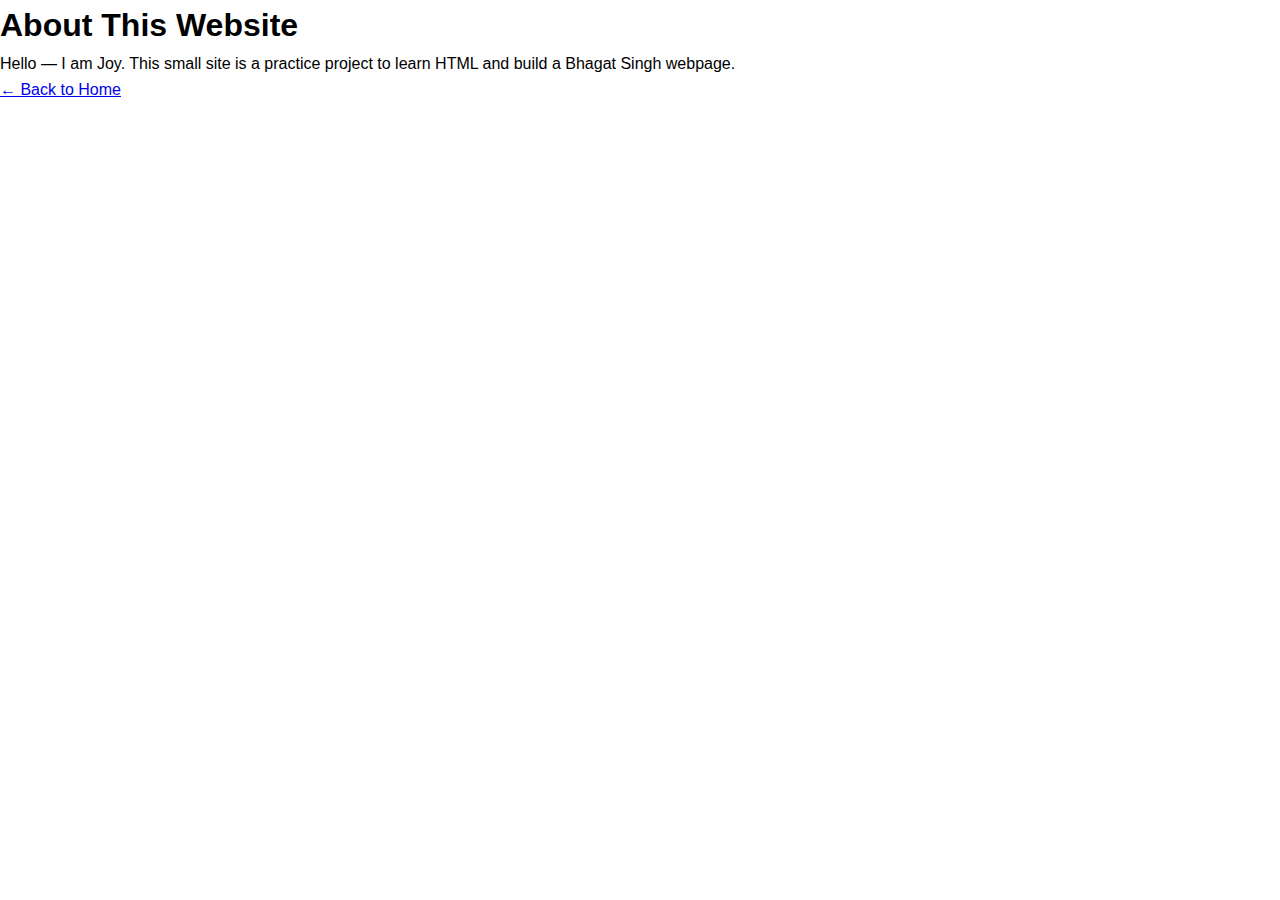
<file: index.html>
<!DOCTYPE html>
<html>
<head>
  <link rel="stylesheet" href="style.css">

  <meta charset="utf-8" />
  <title>About — Joy's Page</title>

</head>
<body>

  <header>
    <h1>About This Website</h1>
  </header>

  <p>Hello — I am Joy. This small site is a practice project to learn HTML and build a Bhagat Singh webpage.</p>

    <p><a href="first.html">← Back to Home</a></p>

</body>
</html>
</file>
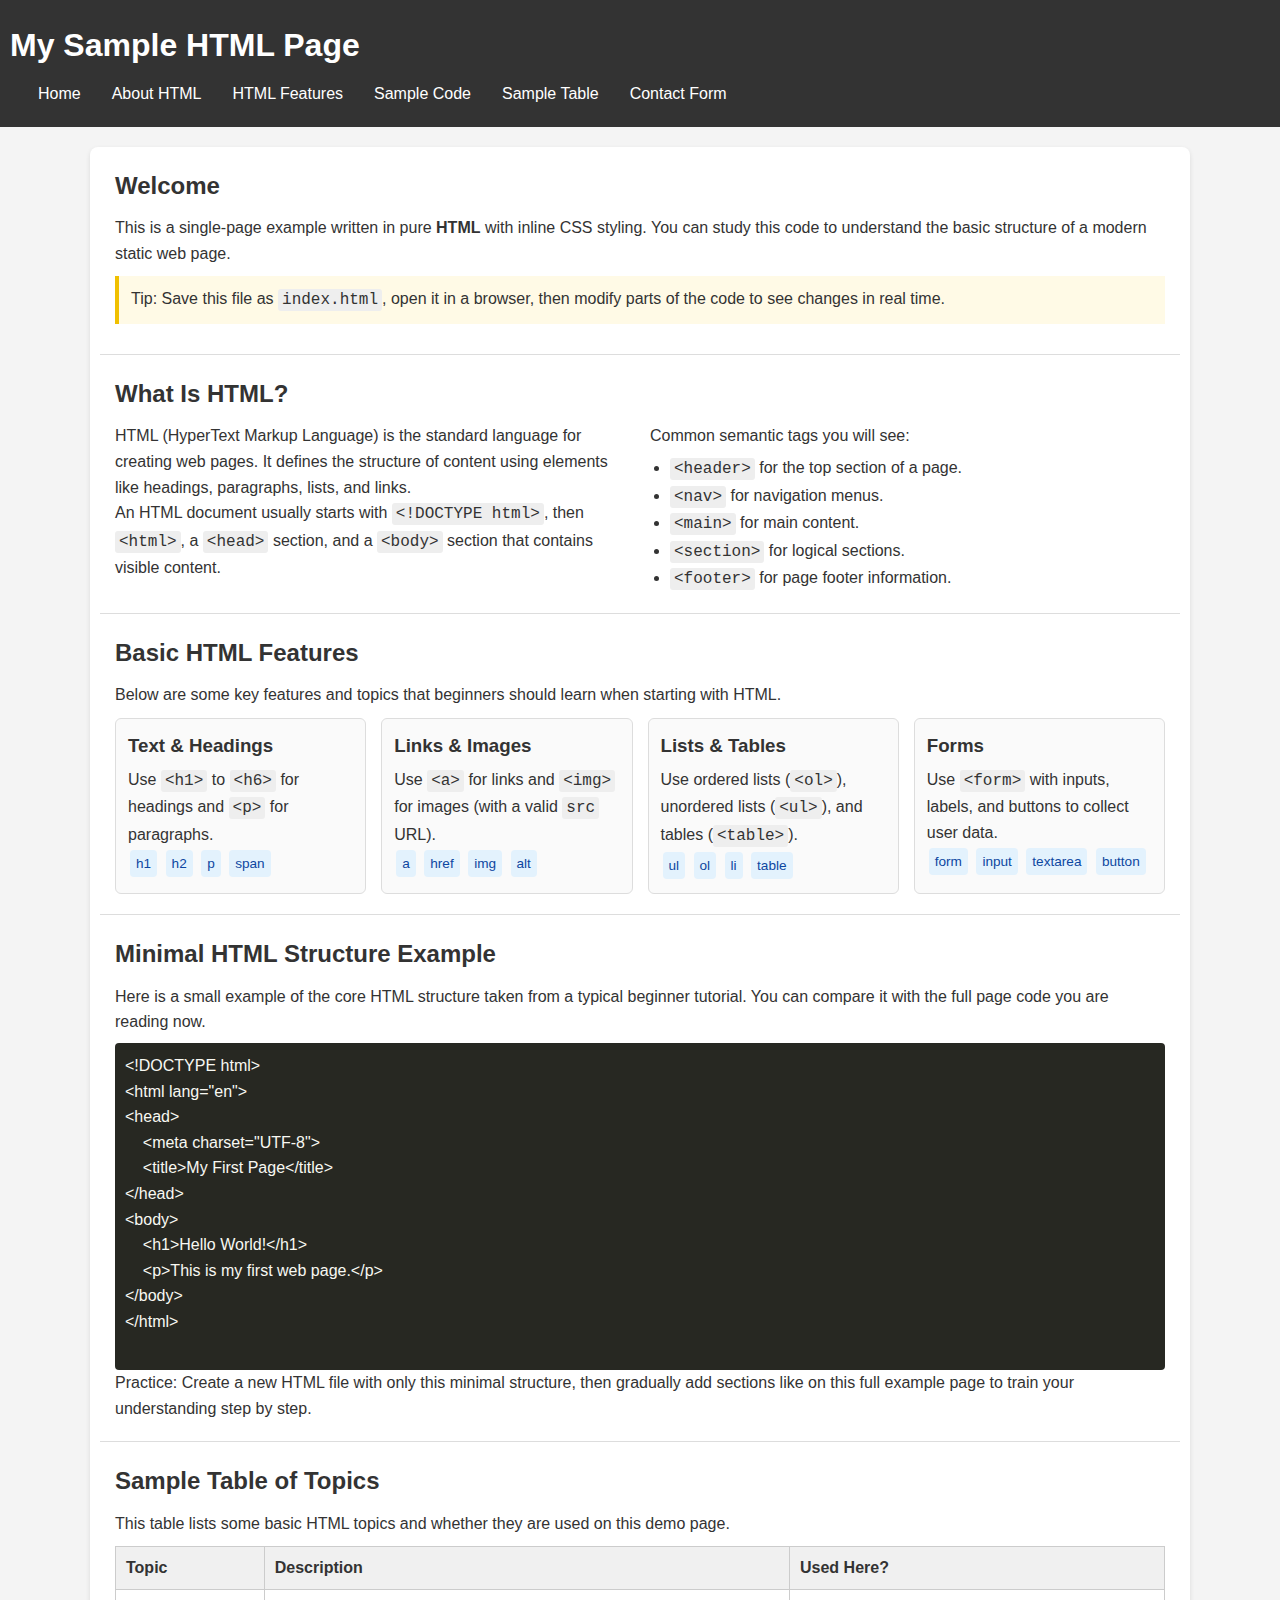
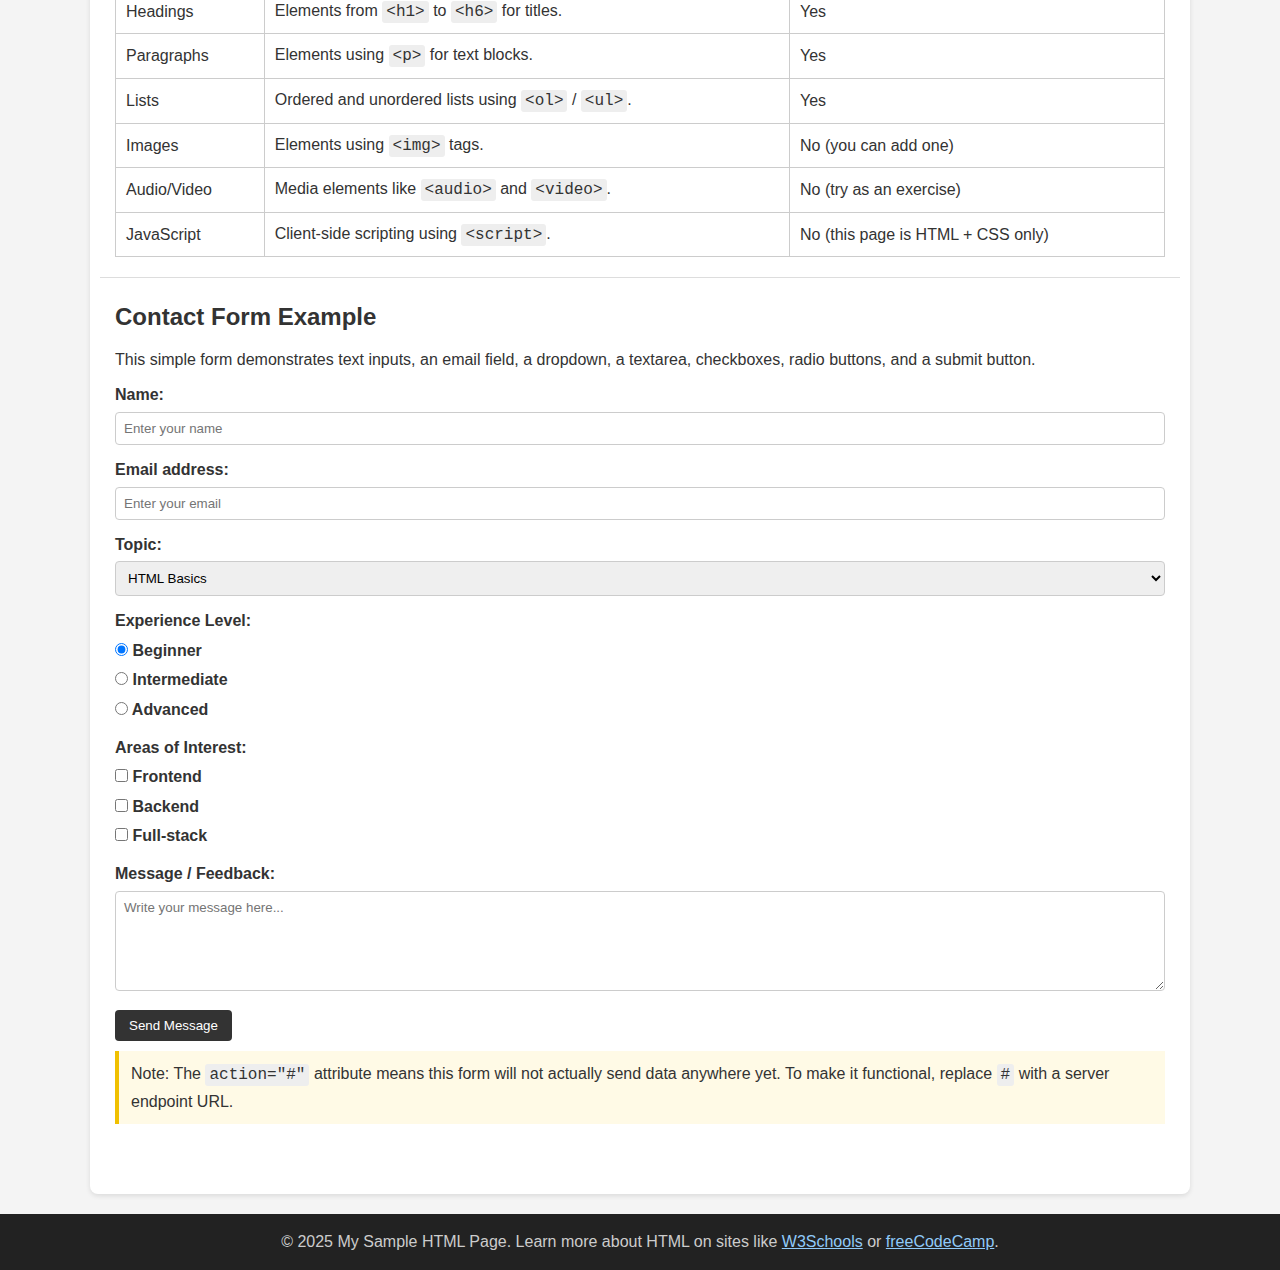
<file: abc.html>
<!DOCTYPE html>
<html lang="en">
<head>
    <meta charset="UTF-8">
    <meta name="viewport" content="width=device-width, initial-scale=1.0">
    <title>My Sample Webpage</title>

    <!-- Basic inline CSS for styling -->
    <style>
        * {
            box-sizing: border-box;
            margin: 0;
            padding: 0;
            font-family: Arial, Helvetica, sans-serif;
        }

        body {
            background-color: #f4f4f4;
            color: #333;
            line-height: 1.6;
        }

        header {
            background: #333;
            color: #fff;
            padding: 20px 10px;
            position: sticky;
            top: 0;
            z-index: 100;
        }

        header h1 {
            margin-bottom: 10px;
        }

        nav ul {
            list-style: none;
            display: flex;
            flex-wrap: wrap;
        }

        nav ul li {
            margin-right: 15px;
        }

        nav ul li a {
            color: #fff;
            text-decoration: none;
            padding: 5px 8px;
            border-radius: 4px;
        }

        nav ul li a:hover {
            background: #555;
        }

        main {
            max-width: 1100px;
            margin: 20px auto;
            padding: 0 10px 40px 10px;
            background: #fff;
            border-radius: 8px;
            box-shadow: 0 2px 5px rgba(0,0,0,0.1);
        }

        section {
            padding: 20px 15px;
            border-bottom: 1px solid #ddd;
        }

        section:last-of-type {
            border-bottom: none;
        }

        section h2 {
            margin-bottom: 10px;
            color: #333;
        }

        .highlight {
            background: #fffae6;
            border-left: 4px solid #f0c000;
            padding: 10px 12px;
            margin: 10px 0;
        }

        .two-columns {
            display: flex;
            flex-wrap: wrap;
            gap: 20px;
            margin-top: 10px;
        }

        .two-columns > div {
            flex: 1 1 280px;
        }

        ul {
            margin-left: 20px;
            margin-top: 6px;
        }

        ol {
            margin-left: 20px;
            margin-top: 6px;
        }

        code {
            background: #eee;
            padding: 2px 4px;
            border-radius: 3px;
            font-family: Consolas, "Courier New", monospace;
        }

        pre {
            background: #272822;
            color: #f8f8f2;
            padding: 10px;
            border-radius: 4px;
            overflow-x: auto;
            margin-top: 8px;
        }

        table {
            width: 100%;
            border-collapse: collapse;
            margin-top: 10px;
        }

        table, th, td {
            border: 1px solid #ccc;
        }

        th, td {
            padding: 8px 10px;
            text-align: left;
        }

        th {
            background: #f0f0f0;
        }

        .tag {
            display: inline-block;
            padding: 3px 6px;
            margin: 2px;
            border-radius: 4px;
            background: #e3f2fd;
            color: #0d47a1;
            font-size: 0.85rem;
        }

        form {
            margin-top: 10px;
        }

        form .form-group {
            margin-bottom: 12px;
        }

        form label {
            display: block;
            margin-bottom: 4px;
            font-weight: bold;
        }

        form input[type="text"],
        form input[type="email"],
        form textarea,
        form select {
            width: 100%;
            padding: 8px;
            border-radius: 4px;
            border: 1px solid #ccc;
        }

        form textarea {
            min-height: 100px;
            resize: vertical;
        }

        form input[type="submit"],
        form button {
            background: #333;
            color: #fff;
            border: none;
            padding: 8px 14px;
            border-radius: 4px;
            cursor: pointer;
        }

        form input[type="submit"]:hover,
        form button:hover {
            background: #555;
        }

        .cards {
            display: flex;
            flex-wrap: wrap;
            gap: 15px;
            margin-top: 10px;
        }

        .card {
            flex: 1 1 250px;
            padding: 12px;
            border-radius: 6px;
            border: 1px solid #ddd;
            background: #fafafa;
        }

        .card h3 {
            margin-bottom: 6px;
        }

        footer {
            text-align: center;
            padding: 15px 10px;
            background: #222;
            color: #ccc;
        }

        footer a {
            color: #90caf9;
        }

        @media (max-width: 600px) {
            header h1 {
                font-size: 1.3rem;
            }
            nav ul {
                flex-direction: column;
            }
            nav ul li {
                margin-bottom: 5px;
            }
        }
    </style>
</head>
<body>

    <!-- Header and Navigation -->
    <header>
        <h1>My Sample HTML Page</h1>
        <nav>
            <ul>
                <li><a href="#intro">Home</a></li>
                <li><a href="#about-html">About HTML</a></li>
                <li><a href="#features">HTML Features</a></li>
                <li><a href="#sample-code">Sample Code</a></li>
                <li><a href="#table">Sample Table</a></li>
                <li><a href="#contact">Contact Form</a></li>
            </ul>
        </nav>
    </header>

    <!-- Main content -->
    <main>

        <!-- Introduction section -->
        <section id="intro">
            <h2>Welcome</h2>
            <p>
                This is a single-page example written in pure <strong>HTML</strong> with inline CSS styling.
                You can study this code to understand the basic structure of a modern static web page.
            </p>

            <div class="highlight">
                <p>
                    Tip: Save this file as <code>index.html</code>, open it in a browser, then modify
                    parts of the code to see changes in real time.
                </p>
            </div>
        </section>

        <!-- About HTML section -->
        <section id="about-html">
            <h2>What Is HTML?</h2>
            <div class="two-columns">
                <div>
                    <p>
                        HTML (HyperText Markup Language) is the standard language for creating web pages.
                        It defines the structure of content using elements like headings, paragraphs, lists, and links.
                    </p>
                    <p>
                        An HTML document usually starts with <code>&lt;!DOCTYPE html&gt;</code>, then
                        <code>&lt;html&gt;</code>, a <code>&lt;head&gt;</code> section, and a
                        <code>&lt;body&gt;</code> section that contains visible content.
                    </p>
                </div>
                <div>
                    <p>Common semantic tags you will see:</p>
                    <ul>
                        <li><code>&lt;header&gt;</code> for the top section of a page.</li>
                        <li><code>&lt;nav&gt;</code> for navigation menus.</li>
                        <li><code>&lt;main&gt;</code> for main content.</li>
                        <li><code>&lt;section&gt;</code> for logical sections.</li>
                        <li><code>&lt;footer&gt;</code> for page footer information.</li>
                    </ul>
                </div>
            </div>
        </section>

        <!-- Features section -->
        <section id="features">
            <h2>Basic HTML Features</h2>
            <p>
                Below are some key features and topics that beginners should learn when starting with HTML.
            </p>

            <div class="cards">
                <div class="card">
                    <h3>Text & Headings</h3>
                    <p>Use <code>&lt;h1&gt;</code> to <code>&lt;h6&gt;</code> for headings and <code>&lt;p&gt;</code> for paragraphs.</p>
                    <div>
                        <span class="tag">h1</span>
                        <span class="tag">h2</span>
                        <span class="tag">p</span>
                        <span class="tag">span</span>
                    </div>
                </div>

                <div class="card">
                    <h3>Links & Images</h3>
                    <p>Use <code>&lt;a&gt;</code> for links and <code>&lt;img&gt;</code> for images (with a valid <code>src</code> URL).</p>
                    <div>
                        <span class="tag">a</span>
                        <span class="tag">href</span>
                        <span class="tag">img</span>
                        <span class="tag">alt</span>
                    </div>
                </div>

                <div class="card">
                    <h3>Lists & Tables</h3>
                    <p>Use ordered lists (<code>&lt;ol&gt;</code>), unordered lists (<code>&lt;ul&gt;</code>), and tables (<code>&lt;table&gt;</code>).</p>
                    <div>
                        <span class="tag">ul</span>
                        <span class="tag">ol</span>
                        <span class="tag">li</span>
                        <span class="tag">table</span>
                    </div>
                </div>

                <div class="card">
                    <h3>Forms</h3>
                    <p>Use <code>&lt;form&gt;</code> with inputs, labels, and buttons to collect user data.</p>
                    <div>
                        <span class="tag">form</span>
                        <span class="tag">input</span>
                        <span class="tag">textarea</span>
                        <span class="tag">button</span>
                    </div>
                </div>
            </div>
        </section>

        <!-- Sample code section -->
        <section id="sample-code">
            <h2>Minimal HTML Structure Example</h2>
            <p>
                Here is a small example of the core HTML structure taken from a typical beginner tutorial.
                You can compare it with the full page code you are reading now.
            </p>

            <pre>
&lt;!DOCTYPE html&gt;
&lt;html lang="en"&gt;
&lt;head&gt;
    &lt;meta charset="UTF-8"&gt;
    &lt;title&gt;My First Page&lt;/title&gt;
&lt;/head&gt;
&lt;body&gt;
    &lt;h1&gt;Hello World!&lt;/h1&gt;
    &lt;p&gt;This is my first web page.&lt;/p&gt;
&lt;/body&gt;
&lt;/html&gt;
            </pre>

            <p>
                Practice: Create a new HTML file with only this minimal structure, then gradually add sections like
                on this full example page to train your understanding step by step.
            </p>
        </section>

        <!-- Table section -->
        <section id="table">
            <h2>Sample Table of Topics</h2>
            <p>
                This table lists some basic HTML topics and whether they are used on this demo page.
            </p>

            <table>
                <thead>
                    <tr>
                        <th>Topic</th>
                        <th>Description</th>
                        <th>Used Here?</th>
                    </tr>
                </thead>
                <tbody>
                    <tr>
                        <td>Headings</td>
                        <td>Elements from <code>&lt;h1&gt;</code> to <code>&lt;h6&gt;</code> for titles.</td>
                        <td>Yes</td>
                    </tr>
                    <tr>
                        <td>Paragraphs</td>
                        <td>Elements using <code>&lt;p&gt;</code> for text blocks.</td>
                        <td>Yes</td>
                    </tr>
                    <tr>
                        <td>Lists</td>
                        <td>Ordered and unordered lists using <code>&lt;ol&gt;</code> / <code>&lt;ul&gt;</code>.</td>
                        <td>Yes</td>
                    </tr>
                    <tr>
                        <td>Images</td>
                        <td>Elements using <code>&lt;img&gt;</code> tags.</td>
                        <td>No (you can add one)</td>
                    </tr>
                    <tr>
                        <td>Audio/Video</td>
                        <td>Media elements like <code>&lt;audio&gt;</code> and <code>&lt;video&gt;</code>.</td>
                        <td>No (try as an exercise)</td>
                    </tr>
                    <tr>
                        <td>JavaScript</td>
                        <td>Client-side scripting using <code>&lt;script&gt;</code>.</td>
                        <td>No (this page is HTML + CSS only)</td>
                    </tr>
                </tbody>
            </table>
        </section>

        <!-- Contact form section -->
        <section id="contact">
            <h2>Contact Form Example</h2>
            <p>
                This simple form demonstrates text inputs, an email field, a dropdown, a textarea, checkboxes,
                radio buttons, and a submit button.
            </p>

            <form action="#" method="post">
                <div class="form-group">
                    <label for="name">Name:</label>
                    <input type="text" id="name" name="name" placeholder="Enter your name" required>
                </div>

                <div class="form-group">
                    <label for="email">Email address:</label>
                    <input type="email" id="email" name="email" placeholder="Enter your email" required>
                </div>

                <div class="form-group">
                    <label for="topic">Topic:</label>
                    <select id="topic" name="topic">
                        <option value="html">HTML Basics</option>
                        <option value="css">CSS Styling</option>
                        <option value="js">JavaScript</option>
                        <option value="other">Other</option>
                    </select>
                </div>

                <div class="form-group">
                    <label>Experience Level:</label>
                    <label>
                        <input type="radio" name="level" value="beginner" checked>
                        Beginner
                    </label>
                    <label>
                        <input type="radio" name="level" value="intermediate">
                        Intermediate
                    </label>
                    <label>
                        <input type="radio" name="level" value="advanced">
                        Advanced
                    </label>
                </div>

                <div class="form-group">
                    <label>Areas of Interest:</label>
                    <label>
                        <input type="checkbox" name="interest" value="frontend">
                        Frontend
                    </label>
                    <label>
                        <input type="checkbox" name="interest" value="backend">
                        Backend
                    </label>
                    <label>
                        <input type="checkbox" name="interest" value="fullstack">
                        Full-stack
                    </label>
                </div>

                <div class="form-group">
                    <label for="message">Message / Feedback:</label>
                    <textarea id="message" name="message" placeholder="Write your message here..."></textarea>
                </div>

                <input type="submit" value="Send Message">
            </form>

            <div class="highlight">
                <p>
                    Note: The <code>action="#"</code> attribute means this form will not actually send data anywhere
                    yet. To make it functional, replace <code>#</code> with a server endpoint URL.
                </p>
            </div>
        </section>
    </main>

    <!-- Footer -->
    <footer>
        <p>
            &copy; 2025 My Sample HTML Page.
            Learn more about HTML on sites like
            <a href="https://www.w3schools.com/html/" target="_blank" rel="noopener noreferrer">W3Schools</a>
            or
            <a href="https://www.freecodecamp.org/" target="_blank" rel="noopener noreferrer">freeCodeCamp</a>.
        </p>
    </footer>

</body>
</html>
</file>
<file: style.css>
/* Reset */
* {
    margin: 0;
    padding: 0;
    box-sizing: border-box;
}

body {
    font-family: 'Segoe UI', sans-serif;
    line-height: 1.6;
}

/* Navbar */
.navbar {
    display: flex;
    justify-content: space-between;
    align-items: center;
    padding: 20px 80px;
    background: #111;
    color: white;
}

.nav-links a {
    text-decoration: none;
    color: white;
    margin-left: 30px;
    font-weight: 500;
    transition: 0.3s;
}

.nav-links a:hover {
    color: #ff9933;
}

/* Hero */
.hero {
    height: 100vh;
    background: url("images/bhagat.jpeg") no-repeat center center/cover;
    display: flex;
    justify-content: center;
    align-items: center;
    text-align: center;
    position: relative;
    color: white;
}

.hero::before {
    content: "";
    position: absolute;
    top: 0;
    left: 0;
    right: 0;
    bottom: 0;
    background: rgba(0, 0, 0, 0.6);

    .hero-content {
    position: relative;
    z-index: 1;
}

}

/* Headline Section */
.headline {
    padding: 80px 100px;
    text-align: center;
}

.headline h2 {
    font-size: 32px;
    margin-bottom: 20px;
}

.headline p {
    max-width: 700px;
    margin: auto;
}

/* Gallery */
.gallery {
    display: flex;
    justify-content: center;
    gap: 40px;
    padding: 60px;
}

.gallery img {
    width: 250px;
    border-radius: 10px;
    transition: 0.3s;
}

.gallery img:hover {
    transform: scale(1.05);
}

/* CTA */
.cta {
    background: #f5f5f5;
    text-align: center;
    padding: 80px;
}

.cta-btn {
    padding: 12px 30px;
    border: none;
    background: #138808;
    color: white;
    cursor: pointer;
    font-size: 16px;
    transition: 0.3s;
}

.cta-btn:hover {
    background: #0f6606;
}

/* Footer */
.footer {
    background: #111;
    color: white;
    text-align: center;
    padding: 25px;
}
</file>
